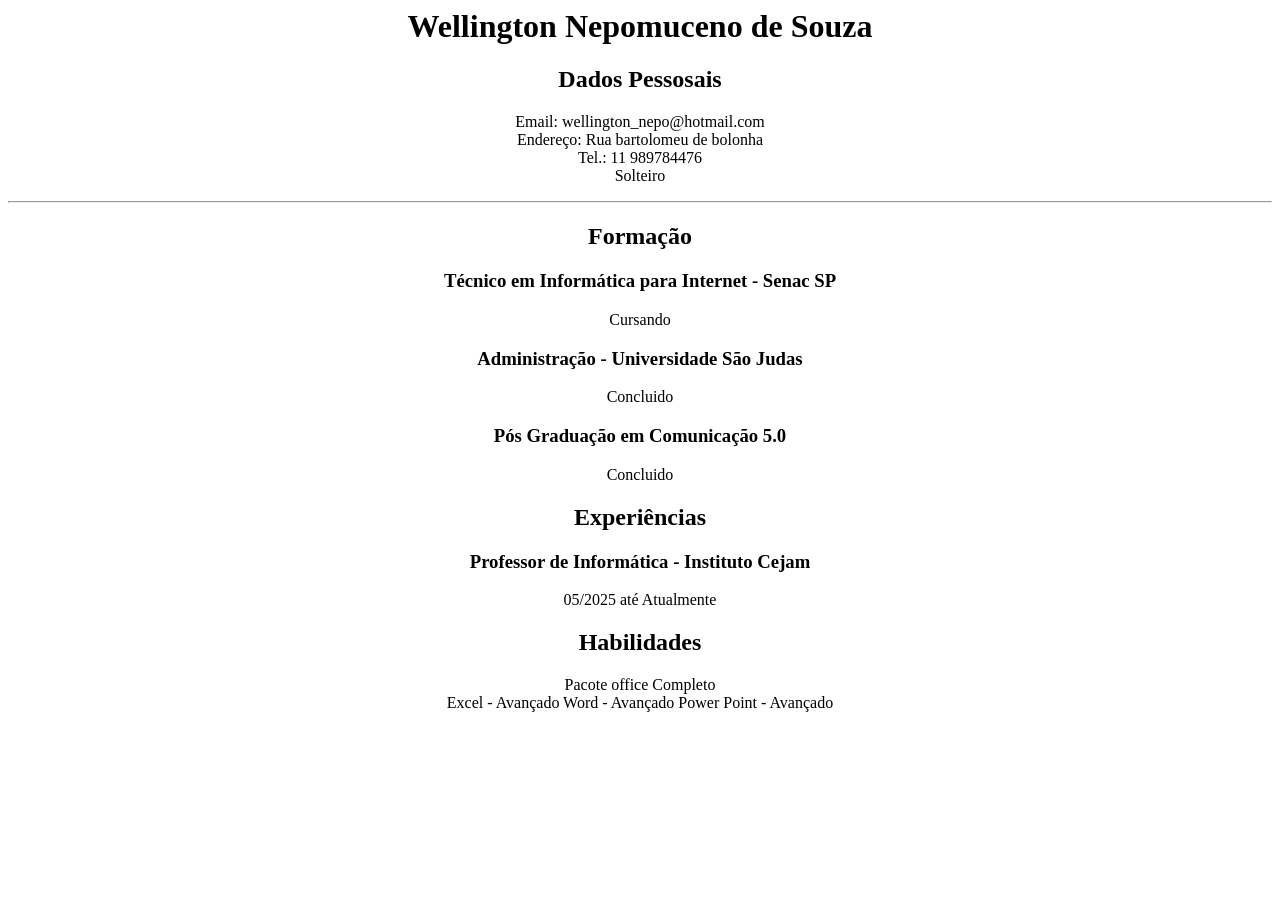
<file: Portifolio.html>
<html>
    <Head>
        <title>Portifólio</title>
    </Head>
            <H1 align=center> Wellington Nepomuceno de Souza </h1>
            <h2 align=center>Dados Pessosais</h2>
            <p align=center> Email: wellington_nepo@hotmail.com <br>Endereço: Rua bartolomeu de bolonha<br>
             Tel.: 11 989784476 <br>
             Solteiro</p>
            <hr><h2 align=center>Formação</h2>
            <H3 align=center>Técnico em Informática para Internet - Senac SP</H3>
            <p align=center> Cursando</p>
            <h3 align=center>Administração - Universidade São Judas</h3>
            <p align=center>Concluido</p>
            <h3 align=center>Pós Graduação em Comunicação 5.0</h3>
            <p align=center> Concluido </p>
            <h2 align=center> Experiências</h2> 
            <h3 align=center> Professor de Informática - Instituto Cejam </h3> 
            <p align=center> 05/2025 até Atualmente</p>
            <h2 align=center>Habilidades</h2>
            <p align=center>Pacote office Completo <br>
                Excel - Avançado
                Word - Avançado
                Power Point - Avançado
            </p>

</html>
</file>
